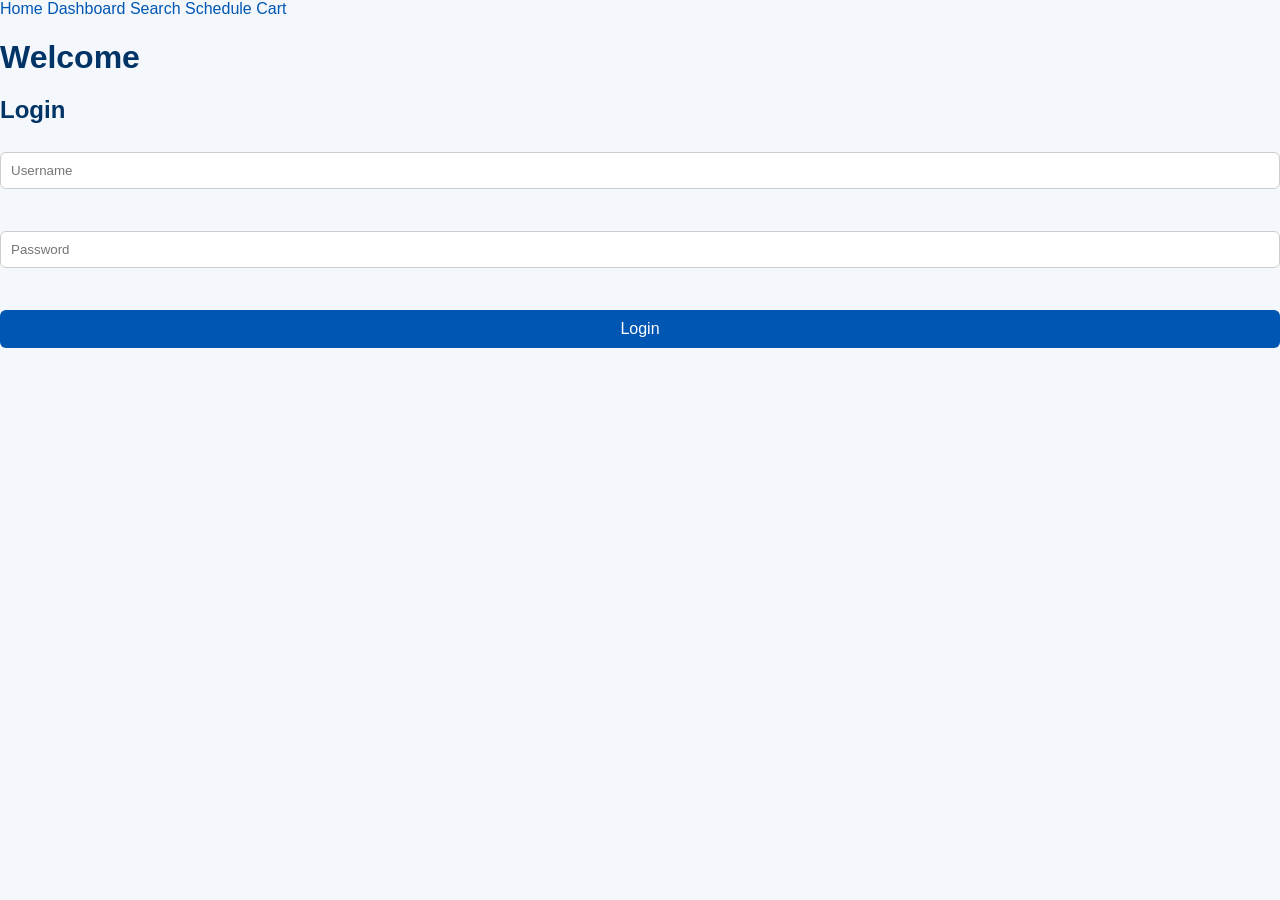
<file: index.html>
<!DOCTYPE html>
<html>
<head>
  <title>Home</title>
  <link rel="stylesheet" href="styles.css">
</head>

<body>

<nav>
  <a href="index.html">Home</a>
  <a href="dashboard.html">Dashboard</a>
  <a href="search.html">Search</a>
  <a href="schedule.html">Schedule</a>
  <a href="cart.html">Cart</a>
</nav>

<h1>Welcome</h1>

<h2>Login</h2>

<form action="dashboard.html">
  <input type="text" placeholder="Username" required><br><br>
  <input type="password" placeholder="Password" required><br><br>
  <button type="submit">Login</button>
</form>

</body>
</html>
</file>
<file: styles.css>
body {
    font-family: Arial, sans-serif;
    background-color: #f4f7fb;
    margin: 0;
    padding: 0;
    color: #222;
}

.container {
    width: 80%;
    max-width: 900px;
    margin: 40px auto;
    background: white;
    padding: 30px;
    border-radius: 10px;
    box-shadow: 0 4px 12px rgba(0, 0, 0, 0.12);
}

h1, h2, h3 {
    color: #003366;
    margin-bottom: 20px;
}

form input,
select,
button {
    width: 100%;
    padding: 10px;
    margin: 8px 0 16px 0;
    border: 1px solid #ccc;
    border-radius: 6px;
    box-sizing: border-box;
}

button {
    background-color: #0056b3;
    color: white;
    font-size: 16px;
    border: none;
    cursor: pointer;
    transition: background-color 0.2s ease;
}

button:hover {
    background-color: #003f88;
}

a {
    color: #0056b3;
    text-decoration: none;
}

a:hover {
    text-decoration: underline;
}

ul {
    list-style-type: none;
    padding: 0;
}

ul li {
    background: #eef3f8;
    margin: 10px 0;
    padding: 12px;
    border-radius: 6px;
}

table {
    width: 100%;
    border-collapse: collapse;
    margin-top: 20px;
    background: white;
}

table th,
table td {
    border: 1px solid #ccc;
    padding: 12px;
    text-align: center;
}

table th {
    background-color: #003366;
    color: white;
}

.message {
    padding: 12px;
    background-color: #e6f4ea;
    border: 1px solid #b7dfc2;
    color: #1e5c2e;
    border-radius: 6px;
    margin-bottom: 20px;
}

.nav-links li {
    margin: 12px 0;
}

.small-btn {
    width: auto;
    padding: 8px 14px;
    font-size: 14px;
}
</file>
